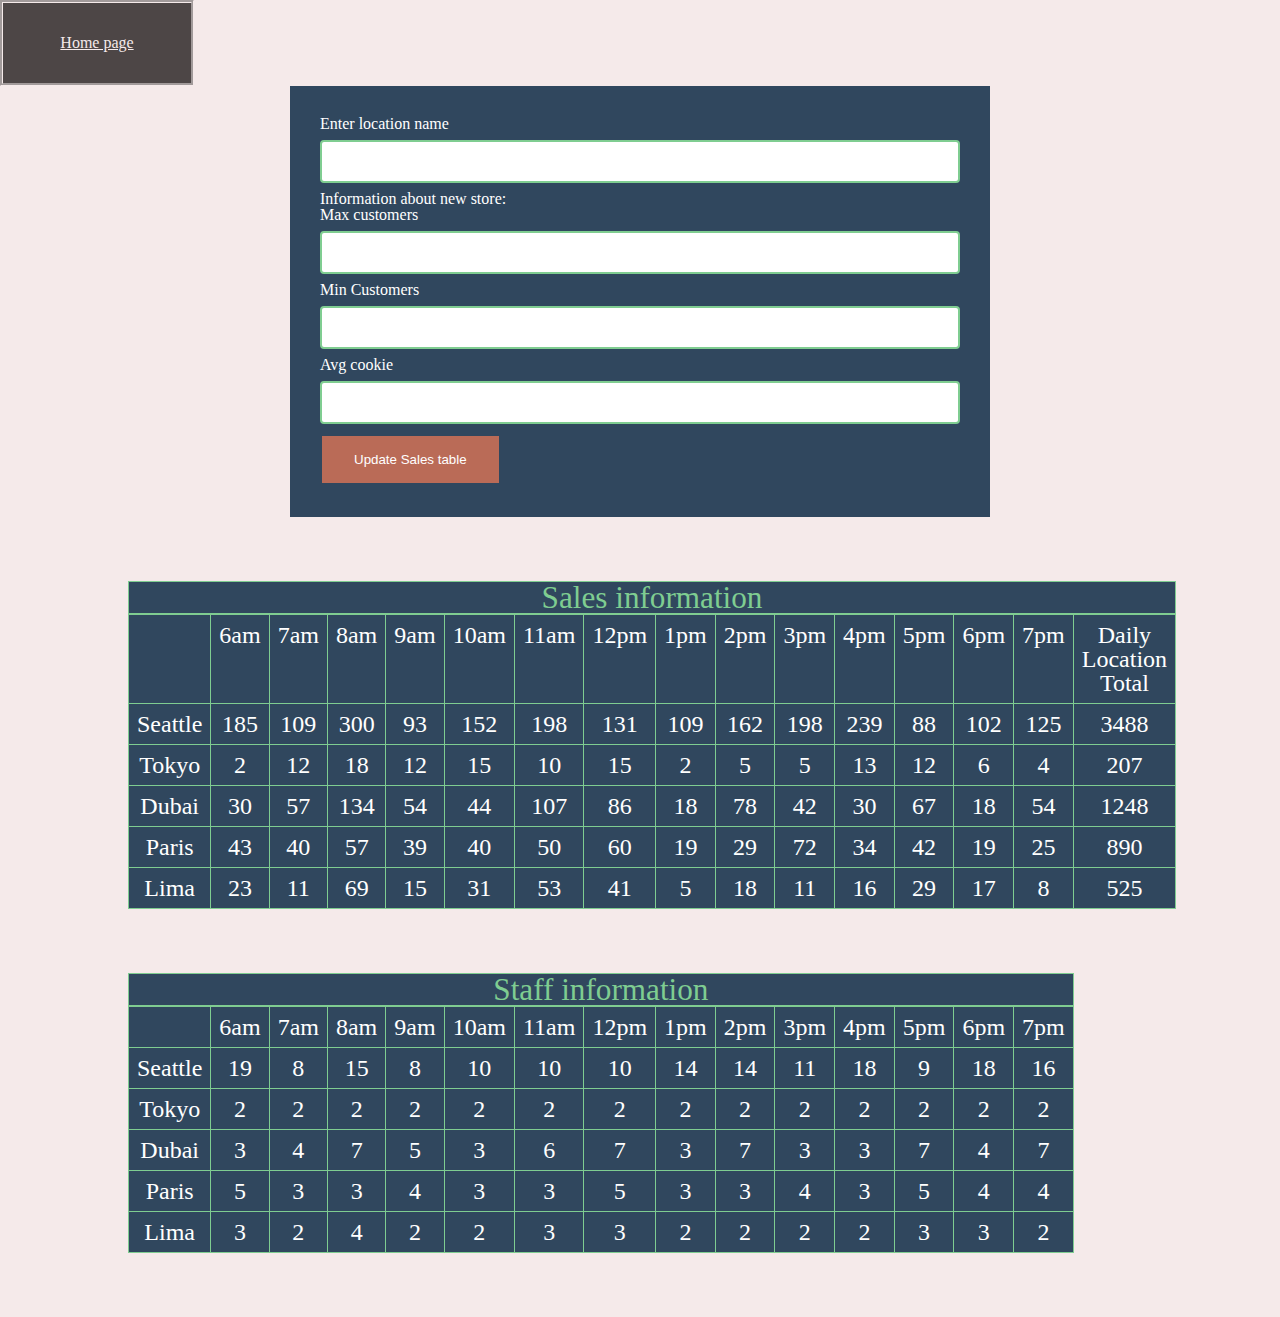
<file: sales.html>
<!DOCTYPE html>
<html lang="en">
  <head>
    <meta charset="UTF-8">
    <meta name="viewport" content="width=device-width, initial-scale=1.0">
    <title>Cookie-stand</title>
    <link rel="stylesheet" type="text/css" href="style/reset.css">
    <link rel="stylesheet" href="style/style.css">
  </head>
  <body>
    <a id = "homePageLink" href="index.html">Home page</a>
    <form id="form">
      <fieldset>
        <legend>Enter location name</legend>
          <label>
          <input type="text" name="location" required></input>
        </label>
      </fieldset>
      <fieldset>
        <legend>Information about new store:</legend>
        <label>
          Max customers 
          <input type="number" name="maxCustomers" required></input>
        </label>
        <label>
          Min Customers
          <input type="number" name="minCustomers" required></input>
        </label>
        <label>
          Avg cookie
          <input type="number" step="any" name="avgCookie" required></input>
        </label>
      </fieldset>
      <fieldset>
        <button id="click">Update Sales table</button>
      </fieldset>
    </form>
    <table id="table"></table>
    <table id="tableStaff"></table>
    <script src="app/app.js"></script>
  </body>
</html>
</file>
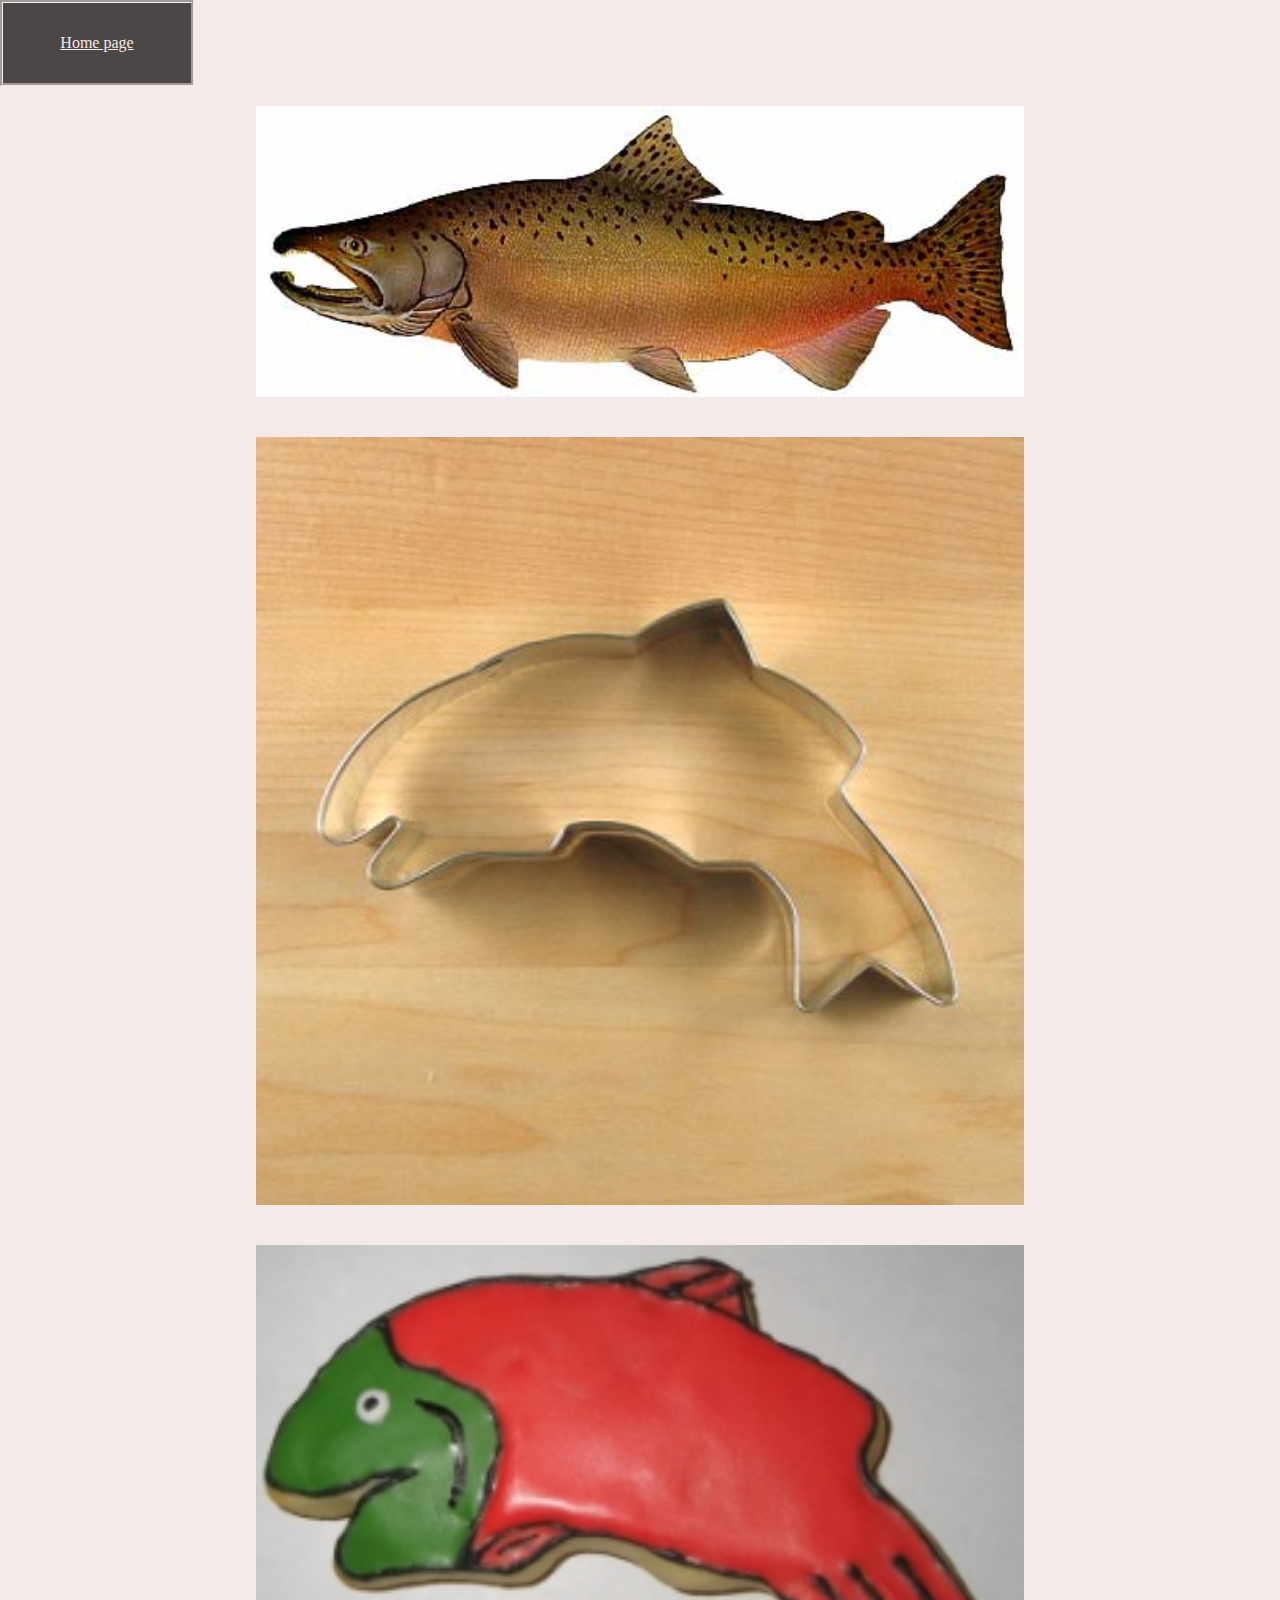
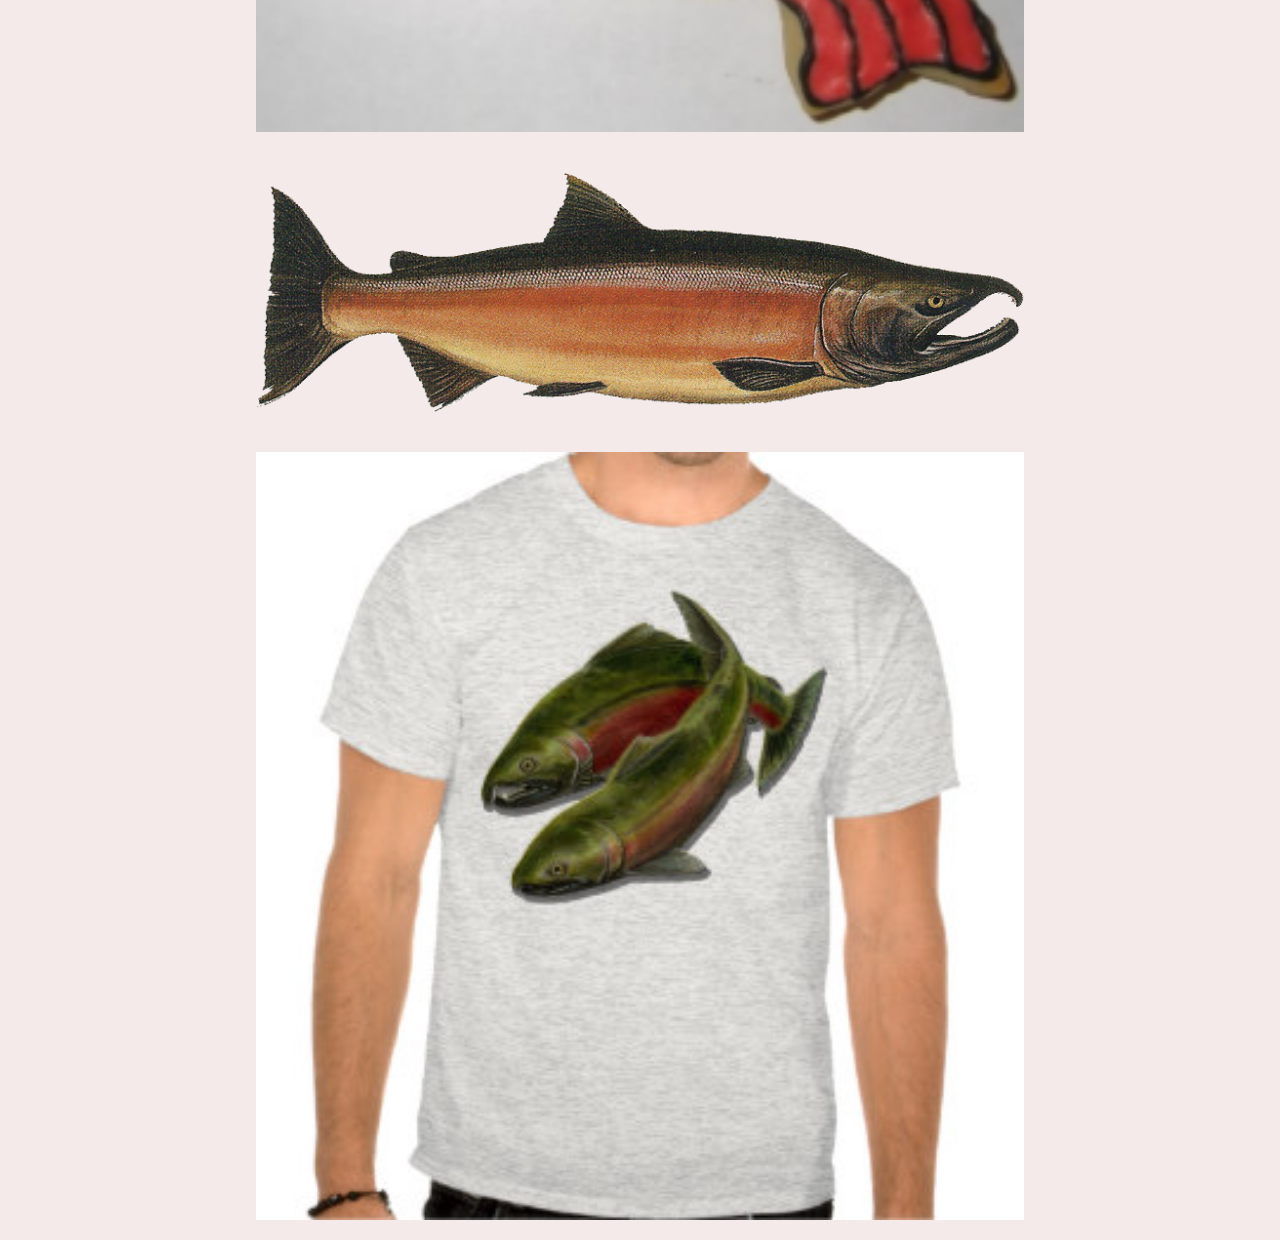
<file: store.html>
<!DOCTYPE html>
<html lang="en">
  <head>
    <meta charset="UTF-8">
    <meta name="viewport" content="width=device-width, initial-scale=1.0">
    <title>Cookie-stand</title>
    <link rel="stylesheet" type="text/css" href="style/reset.css">
    <link rel="stylesheet" href="style/style.css">
  </head>
  <body>
    <a id = "homePageLink" href="index.html">Home page</a>
    <div>
      <img src="img/chinook.jpg" alt="Fish"></img>
    </div>
    <div>
      <img src="img/cutter.jpg" alt="Fish"></img>
    </div>
    <div>
      <img src="img/frosted-cookie.jpg" alt="Fish"></img>
    </div>
    <div>
      <img src="img/salmon.png" alt="Fish"></img>
    </div>
    <div>
      <img src="img/shirt.jpg" alt="Fish"></img>
    </div>
    <script src="app/app.js"></script>
  </body>
</html>
</file>
<file: style/style.css>
h1 {
  font-family: 'Playfair Display', serif;
  color: #4d4646;
  text-align: center;
  font-size: 300%;
  margin-top: 50px;
}

img {
  display: block;
  margin-left: auto;
  margin-right: auto;
  width: 60%;
  padding: 20px;
}

p {
  font-family: Arial, Helvetica, sans-serif;
  color: #4d4646;
}

h2,address {
  font-family: Georgia, Times, "Times New Roman";
  color: #f5eaea;
  text-align: center;
}

body {
  background-color: #f5eaea;
}

footer { 
  color: #4d4646;
  text-align: center;
  margin-top: 50px;
  font-size: 110%;
  padding-top: 10px;
  padding-bottom: 10px;
}

table {
  background-color:#30475e;
  color: white;
  text-align: center;
  margin: 0 auto;
  border-spacing: 0.5rem;
  width:70%; 
  margin-left:10%; 
  margin-right:10%;
  margin-bottom: 5%;
  margin-top: 5%;
  font-size: 150%;
}

td, th {
  border: 1px solid #7fcd91;
  padding: 0.5rem;
}

a:link, a:visited, #homePageLink {
  color: #f5eaea;
  font-family: Georgia, Times, "Times New Roman";
  background-color: #30475e;
  text-align: center; 
  display: inline-block;
  border: groove;
  border-color: #f5eaea;
}

a:hover, a:active {
  background-color: #4d4646;
}

#homePageLink {
  width: 10%; 
  margin: 0 auto;
  font-size: 100%;
  background-color: #4d4646;
}

#linkBox {
  background-color: #ba6b57;
}

#addresBox, #infoBox {
  background-color: #30475e;
}

caption {
  background-color:#30475e;
  color: #7fcd91;
  text-align: center;
  border-spacing: 0.5rem;
  font-size: 130%;
  border: 1px solid #7fcd91;
}
 main {
  display: inline-flex;
  justify-content: center;
  align-content: center;
  padding: 20px;
  align-items: center;
  height: 100%;
  width: 100%;
  margin: 0 auto;
  text-align: center
 }

main div {
  width: 100%;
  color: #f5eaea;
  border: 5px ridge #f5eaea;
  background-color: #5b5656;
  box-sizing: border-box;
  width: 300px;
  height: 300px;
  margin: 2%;
  text-align: center;
  justify-content: center;
  align-items: center;
}

address,h2,a {
  margin-left:10%; 
  margin-right:10%;
  margin-bottom: 10%;
  margin-top: 5%;
  width: 50%;
  padding: 30px;
  text-align: center;
  line-height: 20px;
}

.dropbtn {
  background-color: #30475e;
  color: #f5eaea;
  padding: 16px;
  font-size: 16px;
  border: none;
}

.dropdown {
  position: relative;
  display: inline-block;
}

.dropdown-content {
  display: none;
  position: absolute;
  background-color: #ba6b57;
  min-width: 160px;
  z-index: 1;
}

.dropdown-content a {
  color: #f5eaea;
  padding: 12px 16px;
  text-decoration: none;
  display: block;
}

.dropdown-content a:hover {background-color: #4d4646;}

.dropdown:hover .dropdown-content {display: block;}

form {
  width: 50%;
  background-color: #30475e;
  color: white;
  padding: 30px;
  display:table;
  margin:auto;
}

input {
  width: 100%;
  padding: 12px 20px;
  margin: 8px 0;
  box-sizing: border-box;
  border: 2px solid #7fcd91;
  border-radius: 4px;
  background-color: white;
  color: black;
}

button {
  background-color: #ba6b57;
  border: none;
  color: white;
  padding: 16px 32px;
  text-decoration: none;
  margin: 4px 2px;
  cursor: pointer;
}
</file>
